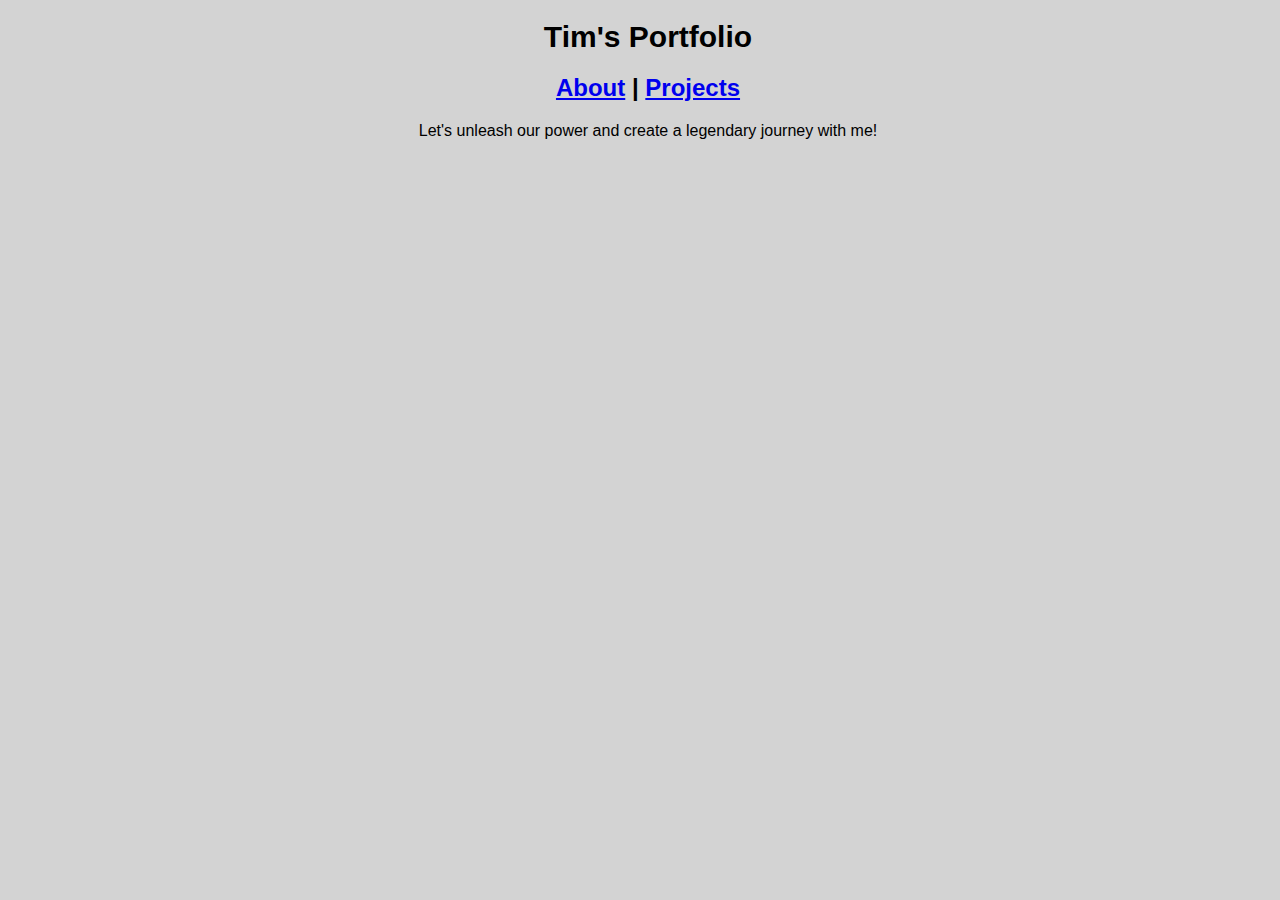
<file: index.html>
<!DOCTYPE html>
<html>
    <head>
        <meta charset="utf-8">
        <meta http-equiv="X-UA-Compatible" content="IE=edge">
        <title>Tim's Portfolio</title>
        <meta name="description" content="This is my portfolio">

        <meta name="viewport" content="width=device-width, initial-scale=1">
        <link rel="stylesheet" href="style.css">
    </head>
    <body>
        <h1>Tim's Portfolio</h1>
        
        <h2>
            <a href="about.html">About</a> | 
            <a href="Projects.html">Projects</a>
        </h2>

        <span>Let's unleash our power and create a legendary journey with me!</span>
    </body>
</html>
</file>
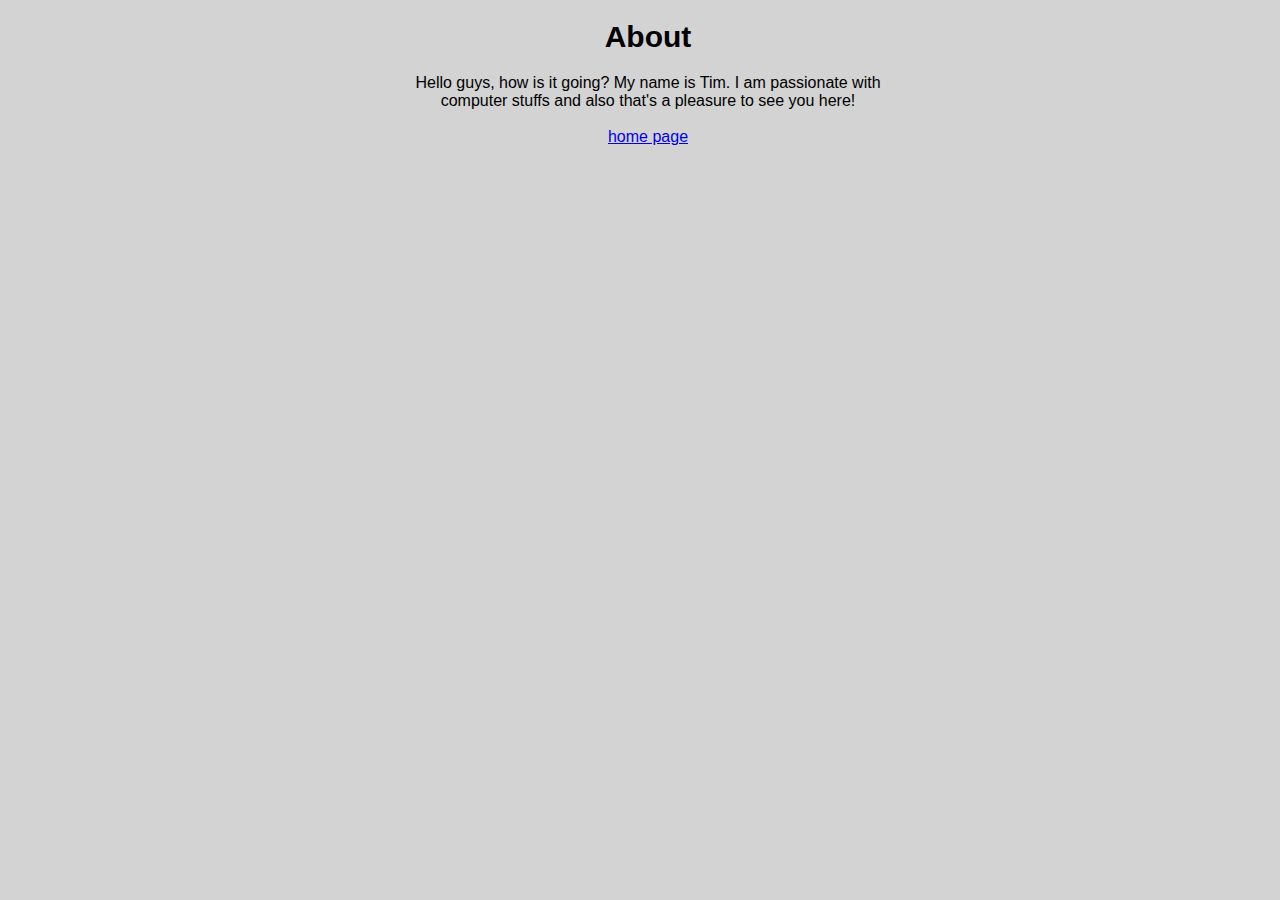
<file: about.html>
<!DOCTYPE html>
<html>
    <head>
        <meta charset="utf-8">
        <meta http-equiv="X-UA-Compatible" content="IE=edge">
        <title>Tim's About Page</title>

        <meta name="viewport" content="width=device-width, initial-scale=1">
        <link rel="stylesheet" href="style.css">
    </head>
    <body>
        <h1>About</h1>

        <span class="paragraph">
            Hello guys, how is it going? My name is Tim. I am passionate with computer stuffs and also that's a pleasure to see you here!
        </span>

        <br><br>

        <a href="index.html">home page</a>
    </body>
</html>
</file>
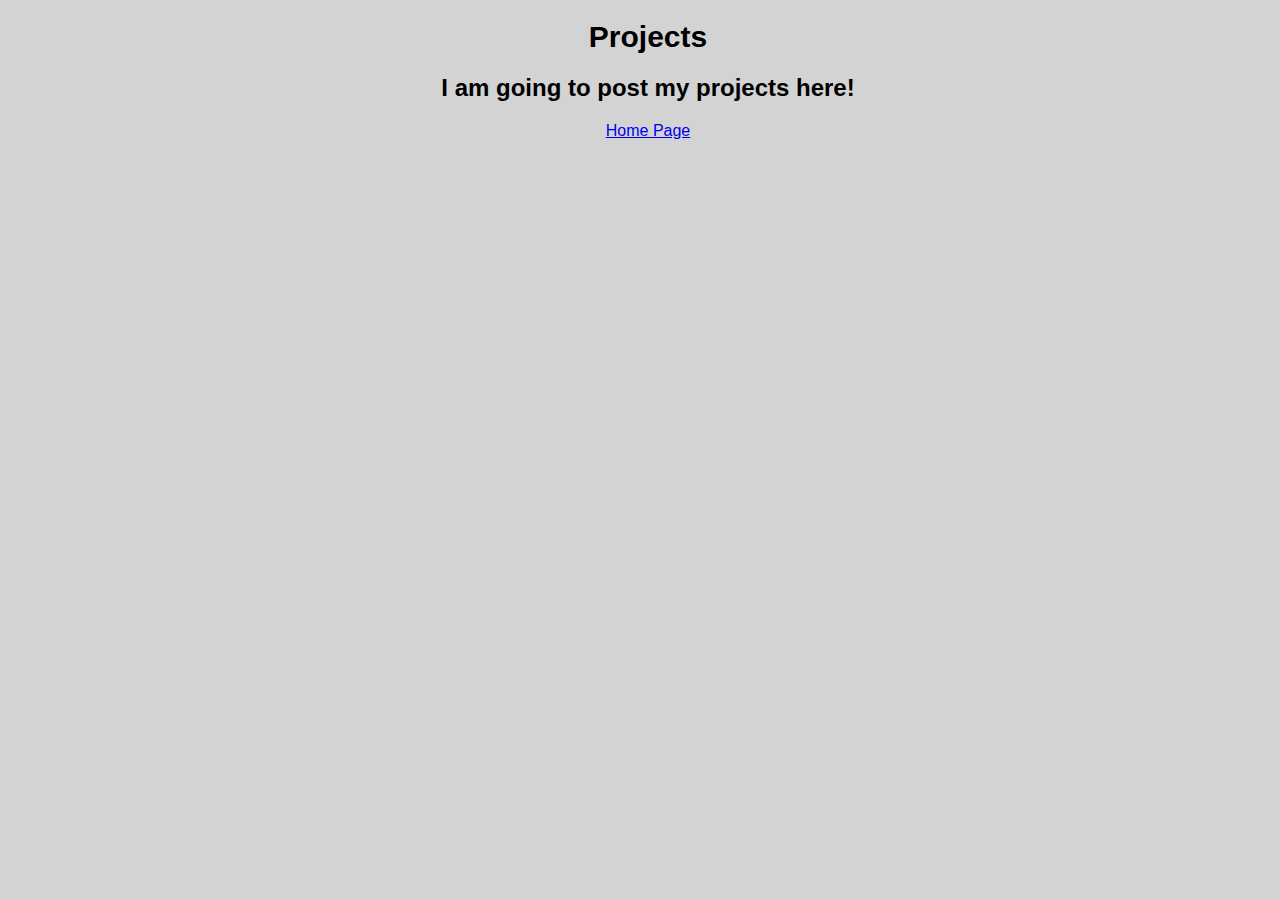
<file: Projects.html>
<!DOCTYPE html>
<html>
    <head>
        <meta charset="utf-8">
        <meta http-equiv="X-UA-Compatible" content="IE=edge">
        <title>Tim's Projects</title>

        <meta name="viewport" content="width=device-width, initial-scale=1">
        <link rel="stylesheet" href="style.css">
    </head>
    <body>
        <h1>Projects</h1>

        <h2>I am going to post my projects here!</h2>

        <a href="about.html">Home Page</a>
    </body>
</html>
</file>
<file: style.css>
body {
    width: 100%;
    background-color: lightgray;
    text-align: center;
    font-family: sans-serif;
}

h1 {
    font-size: 30px;
}

.paragraph {
    display: inline-block;
    width: 500px;
    max-width: 90%;
}
</file>
